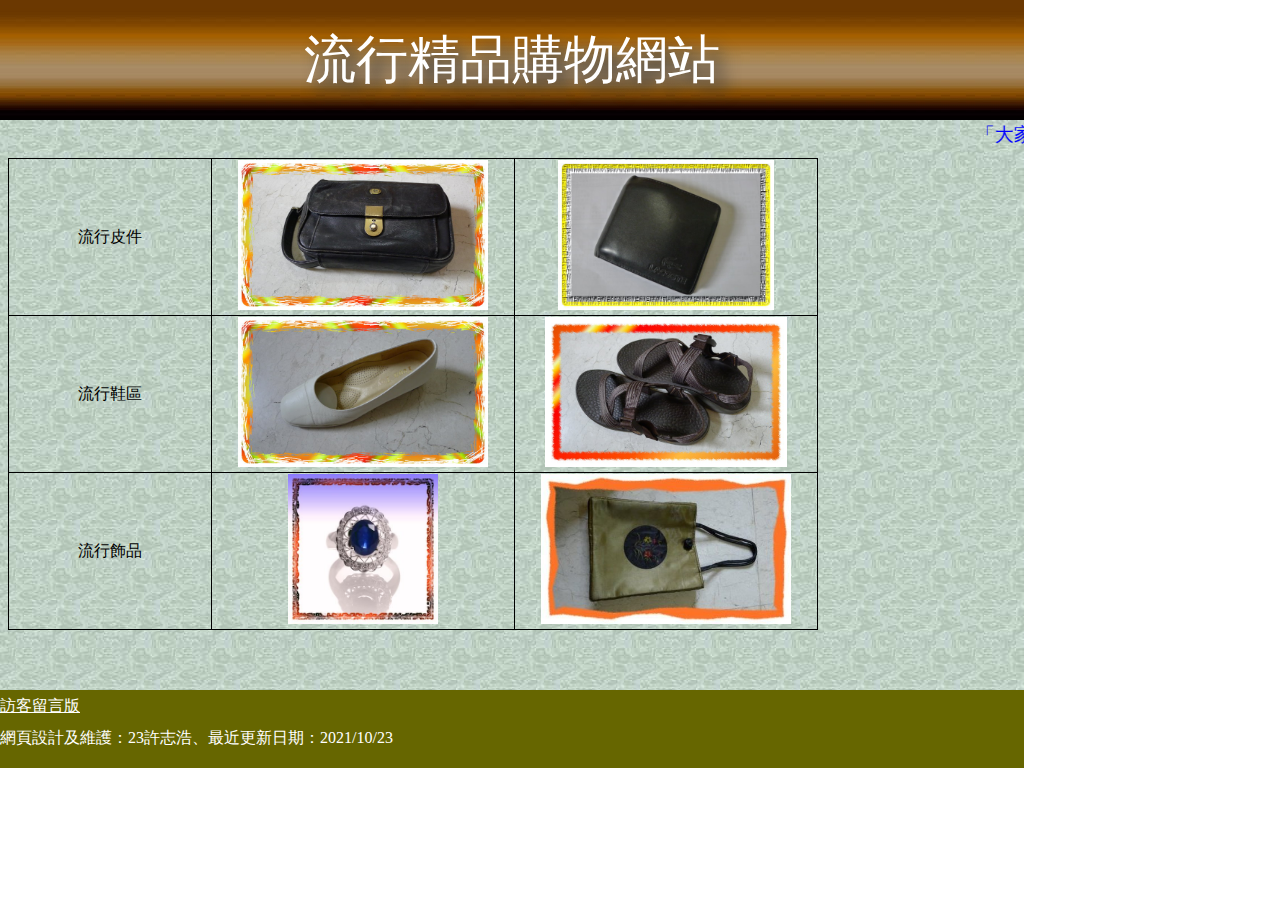
<file: index.html>
<!DOCTYPE html>
<html lang="en">
<head>
    <meta charset="UTF-8">
    <meta http-equiv="X-UA-Compatible" content="IE=edge">
    <meta name="viewport" content="width=device-width, initial-scale=1.0">
    <title>網路行銷購物網</title>
    <link rel="stylesheet" href="./css/style.css">
</head>
<body class="main">
    <header class="top" onclick="window.open('./index.html')">
<p>流行精品購物網站</p>
    </header>
<main class="main-content">
    
  <section class="marquee">
      <marquee behavior="" direction="">「大家來購物網！精品商品特價大拍賣！要買
        要快！</marquee>
    
  </section>
  <iframe  class="content" src="./main.html" name="MyFrame" frameborder="0"></iframe>
  
</main>
<footer class="footer">
    <a href="./results/message.html" target="MyFrame">訪客留言版</a><br>
    <p>網頁設計及維護：23許志浩、最近更新日期：2021/10/23</p>
    
</footer>


</body>
</html>
</file>
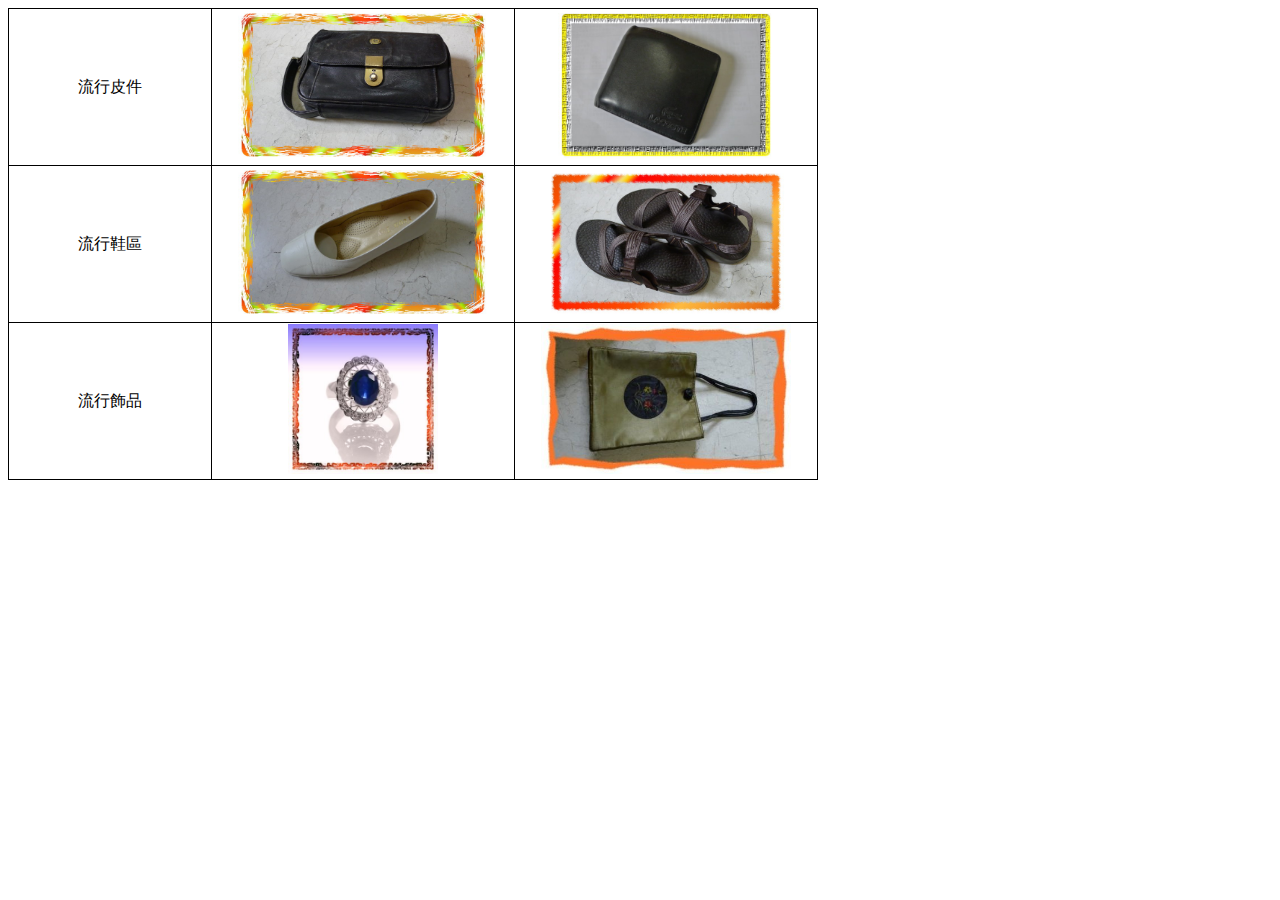
<file: main.html>
<!DOCTYPE html>
<html lang="en">
<head>
    <meta charset="UTF-8">
    <meta http-equiv="X-UA-Compatible" content="IE=edge">
    <meta name="viewport" content="width=device-width, initial-scale=1.0">
    <title>Document</title>
    <style>
        table,td{
    border: 1px solid black;
    border-collapse: collapse;
    text-align: center;
    vertical-align:middle;
}
table img{
    height: 150px;
    width: auto;
}
td{
    height: 150px;
}
.column1{
    width: 200px;
}
.column2{
    width: 300px;
}
.column3{
    width: 300px;
}
    </style>
</head>
<body>
    
        <table>
            <tr>
                <td class="column1">流行皮件</td>
                <td class="column2"><a href="./results/leather1.html" target="_blank"><img src="./images/0403.jpg" alt=""></a></td>
                <td class="column3"><a href="./results/leather2.html" target="_blank"><img src="./images/0404.jpg" alt=""></a></td>
            </tr>
            <tr>
                <td class="column1">流行鞋區</td>
                <td class="column2"><img src="./images/0405.jpg" alt=""></td>
                <td class="column3"><img src="./images/0406.jpg" alt=""></td>
            </tr>
            <tr>
                <td class="column1">流行飾品</td>
                <td class="column2"><img src="./images/0407.jpg" alt=""></td>
                <td class="column3"><img src="./images/0408.jpg" alt=""></td>
            </tr>
        </table>
         
</body>
</html>
</file>
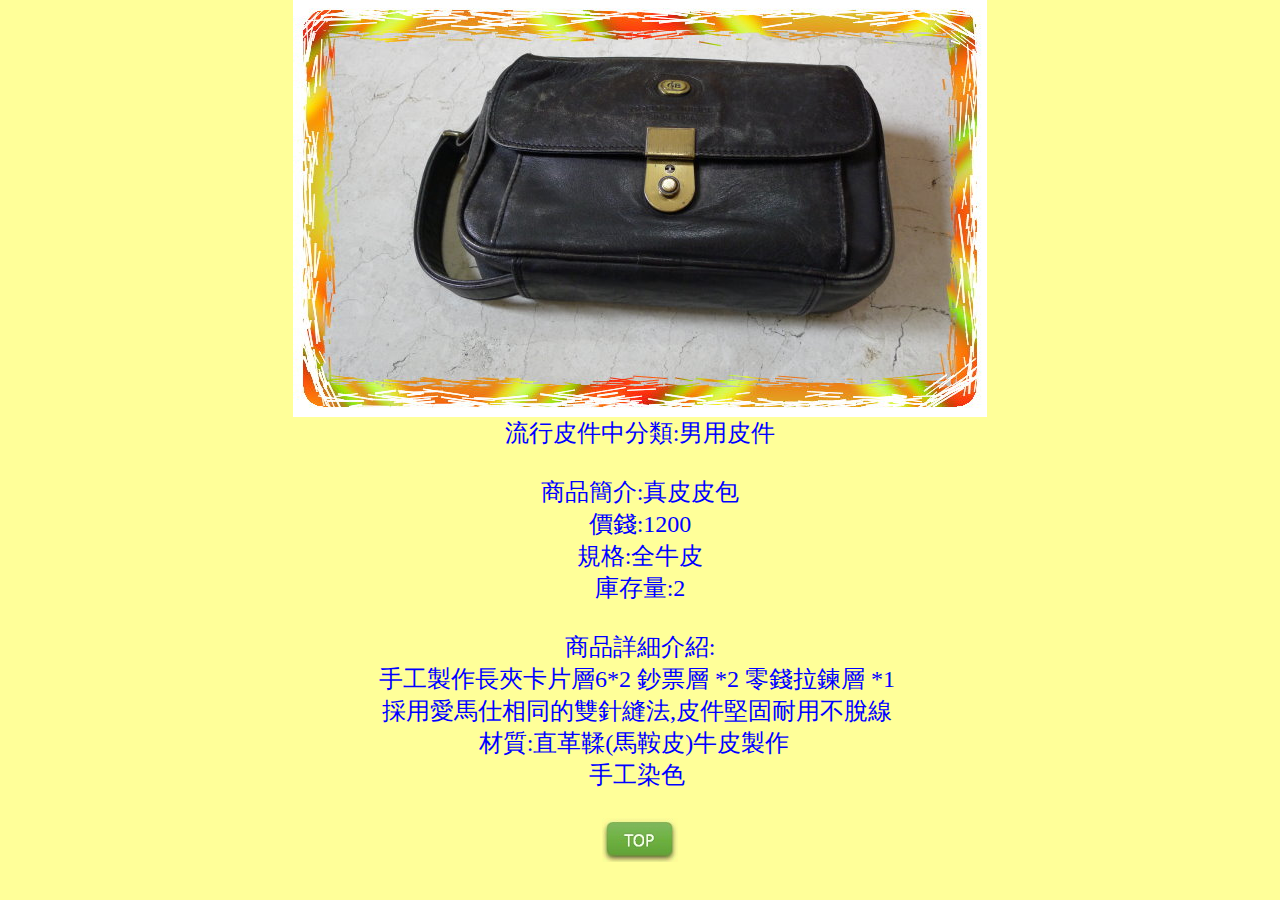
<file: results/leather1.html>
<!DOCTYPE html>
<html lang="en">

<head>
    <meta charset="UTF-8">
    <meta http-equiv="X-UA-Compatible" content="IE=edge">
    <meta name="viewport" content="width=device-width, initial-scale=1.0">
    <title>Document</title>
    <style>
        * {
            background-color: #ffff99;
            margin: 0px;

        }

        .main {
            display: flex;
            justify-content: center;
            flex-direction: column;
            text-align: center;
        }

        pre {
            color: #0000ff;
            font-family: "標楷體";
            font-size: 24px;
        }

        img {
            margin: 0px auto;
        }
    </style>
</head>

<body class="main">
    <img src="../images/0403.jpg" width="694px" height="417px" alt="真皮皮包">
    <pre>
流行皮件中分類:男用皮件

商品簡介:真皮皮包
價錢:1200
規格:全牛皮
庫存量:2

商品詳細介紹:
手工製作長夾卡片層6*2 鈔票層 *2 零錢拉鍊層 *1 
採用愛馬仕相同的雙針縫法,皮件堅固耐用不脫線 
材質:直革鞣(馬鞍皮)牛皮製作  
手工染色 
    </pre>
    <a href="#"><img src="../images/0409.jpg" alt=""></a>

</body>

</html>
</file>
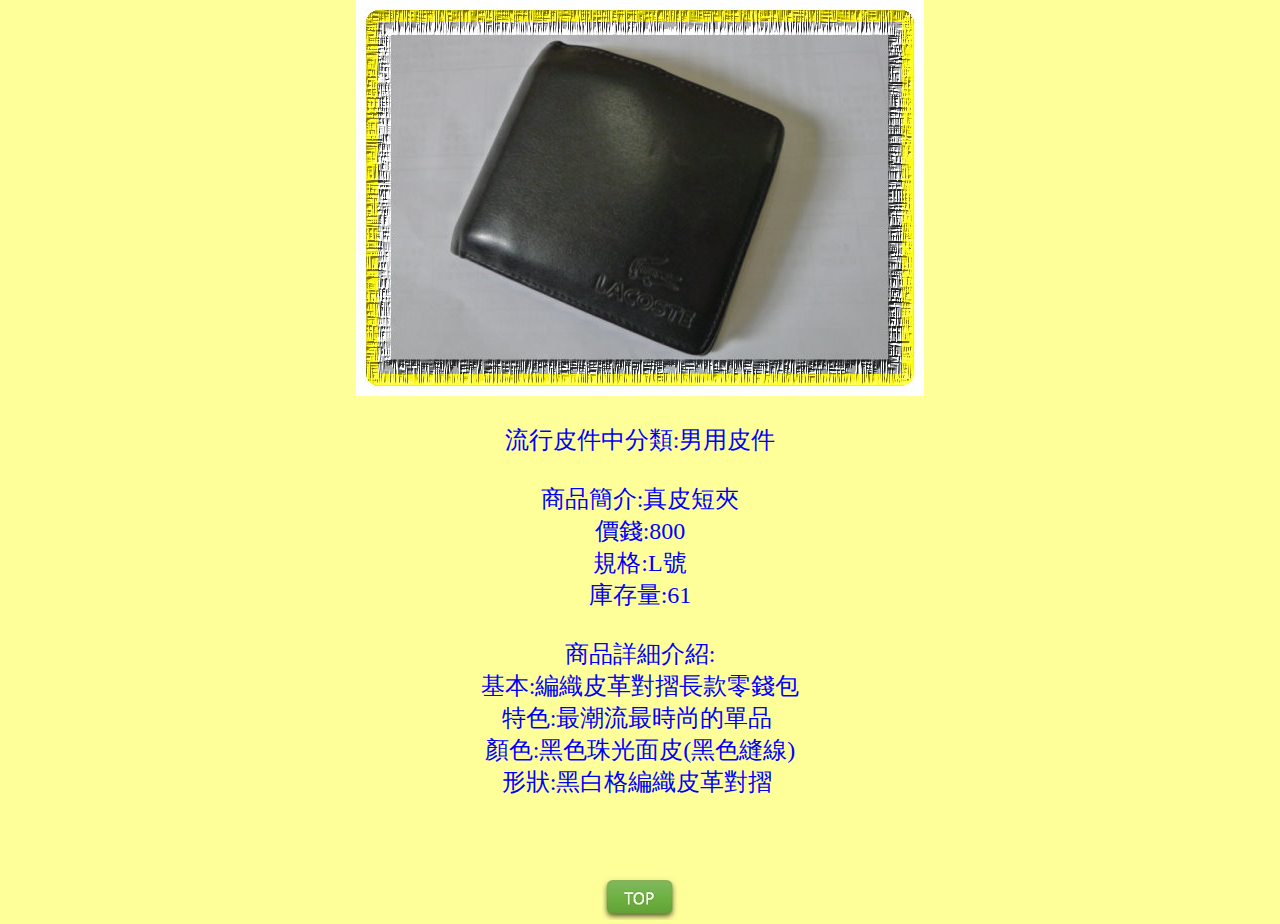
<file: results/leather2.html>
<!DOCTYPE html>
<html lang="en">

<head>
    <meta charset="UTF-8">
    <meta http-equiv="X-UA-Compatible" content="IE=edge">
    <meta name="viewport" content="width=device-width, initial-scale=1.0">
    <title>Document</title>
    <style>
        .main {
            background-color: #ffff99;
            text-align: center;
            margin: 0px;
        }

        img {
            margin: 0px auto;
        }

        pre {
            color: #0000ff;
            font-family: "標楷體";
            font-size: 24px;
        }
    </style>
</head>

<body class="main">
    <img src="../images/0404.jpg" width="568px" height="396px" alt="真皮短夾">
    <pre>
流行皮件中分類:男用皮件

商品簡介:真皮短夾
價錢:800
規格:L號
庫存量:61

商品詳細介紹:
基本:編織皮革對摺長款零錢包
特色:最潮流最時尚的單品 
顏色:黑色珠光面皮(黑色縫線)
形狀:黑白格編織皮革對摺 

    </pre>
    <a href="#"><img src="../images/0409.jpg" alt=""></a>
</body>

</html>
</file>
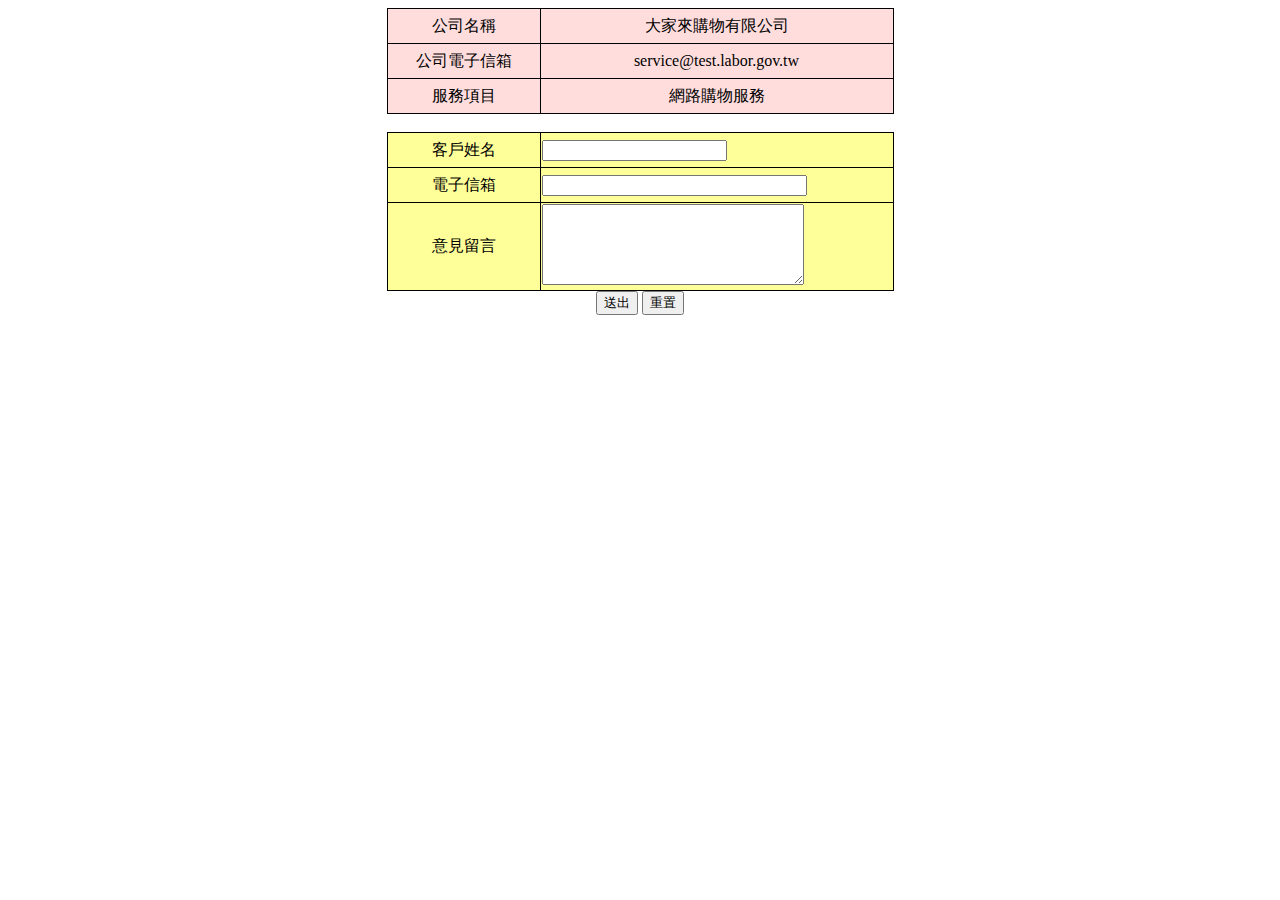
<file: results/message.html>
<!DOCTYPE html>
<html lang="en">

<head>
    <meta charset="UTF-8">
    <meta http-equiv="X-UA-Compatible" content="IE=edge">
    <meta name="viewport" content="width=device-width, initial-scale=1.0">
    <title>Document</title>
    <style>
        .main {
            display: flex;
            flex-direction: column;
            align-items: center;
        }

        table {
            background-color: #ffdddd;
            border-collapse: collapse;
        }

        td {
            height: 32px;
            text-align: center;
            border: 1px solid black;
        }

        .column1 {
            width: 150px;
        }

        .column2 {
            width: 350px;
        }

        .table2 {
            background-color: #ffff99;
            text-align: center;
            vertical-align: middle;
        }

        .table2 td {
            height: 32px;
        }

        .table2-column1 {
            width: 150px;
        }

        .table2-column2 {
            width: 350px;
        }
    </style>
    <script>
        function send() {
            alert("歡迎蒞臨本網站，您的寶貴意見我們會儘速處理與回覆，謝謝！");
        }
        function reset() {
            document.getElementById("name").value = "";
            document.getElementById("email").value = "";
            document.getElementById("msg").value = "";
        }
    </script>
</head>

<body class="main">
    <table>
        <tr>
            <td class="column1">公司名稱</td>
            <td class="column2">大家來購物有限公司</td>
        </tr>
        <tr>
            <td>公司電子信箱</td>
            <td>service@test.labor.gov.tw</td>
        </tr>
        <tr>
            <td>服務項目</td>
            <td>網路購物服務</td>
        </tr>
    </table>
    <br>
    <table class="table2">
        <tr>
            <td class="table2-column1">客戶姓名</td>
            <td style="text-align: left;" class="table2-column2"><input type="text" name="" size="20" id="name"></td>
        </tr>
        <tr>
            <td>電子信箱</td>
            <td style="text-align: left;"><input type="text" name="" size="30" id="email"></td>
        </tr>
        <tr>
            <td>意見留言</td>
            <td style="text-align: left;"><textarea name="" id="msg" cols="30" rows="5"></textarea></td>
        </tr>
    </table>
    <nav>
        <input type="button" value="送出" onclick="send()">
        <input type="button" value="重置" onclick="reset()">
    </nav>

</body>

</html>
</file>
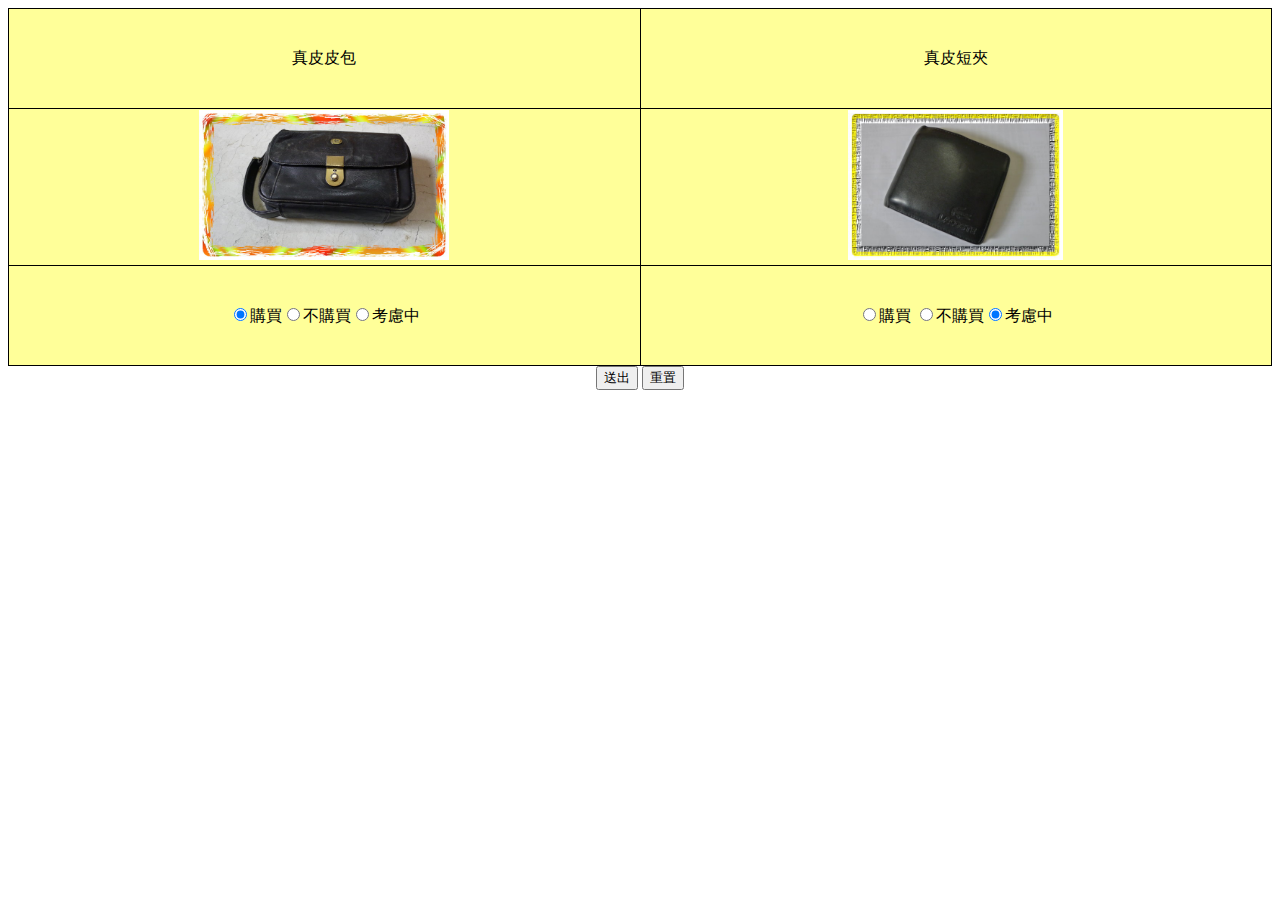
<file: results/purchase.html>
<!DOCTYPE html>
<html lang="en">

<head>
    <meta charset="UTF-8">
    <meta http-equiv="X-UA-Compatible" content="IE=edge">
    <meta name="viewport" content="width=device-width, initial-scale=1.0">
    <title>Document</title>
    <style>
        .main {
            text-align: center;
            display: flex;
            flex-direction: column;
        }

        table {
            background-color: #ffff99;
            text-align: center;
            border: 1px solid black;
            border-collapse: collapse;
        }

        td {
            border: 1px solid black;
            width: 400px;
            vertical-align: middle;
        }

        .row1,
        .row3 {
            height: 100px;
        }

        .row2 {
            height: 150px;
        }

        .row2 img {
            height: 150px;
            width: auto;

        }
    </style>
    <script>
        function send() {
            buy1 = document.querySelector("input[name='buy1']:checked").value;
            buy2 = document.querySelector("input[name='buy2']:checked").value;
            alert("流行皮件選購確認：\n真皮皮包：" + buy1 + "\n真皮短夾：" + buy2);

        }
        function reset() {
            resetRadioButtons("buy1", 0);
            resetRadioButtons("buy2", 2);
        }
        function resetRadioButtons(name, def) {
            elm = document.querySelector("input[name='" + name + "']:checked");
            if (elm) {
                elm.checked = false;
            }
            document.querySelectorAll("input[name='" + name + "']")[def].checked = true;
        }
    </script>
</head>

<body class="main">
    <table>
        <tr class="row1">
            <td>真皮皮包</td>
            <td>真皮短夾</td>
        </tr>
        <tr class="row2">
            <td><img src="../images/0403.jpg" alt=""></td>
            <td><img src="../images/0404.jpg" alt=""></td>
        </tr>
        <tr class="row3">



            <td>
                <input type="radio" name="buy1" id="" value="購買" checked>購買<input type="radio" name="buy1" id=""
                    value="不購買">不購買<input type="radio" name="buy1" id="" value="考慮中">考慮中
            </td>
            <td>
                <input type="radio" name="buy2" id="" value="購買">購買
                <input type="radio" name="buy2" id="" value="不購買">不購買<input type="radio" name="buy2" id="" value="考慮中"
                    checked>考慮中
            </td>

        </tr>
    </table>
    <nav class="nav">
        <input type="button" value="送出" onclick="send()">
        <input type="button" value="重置" onclick="reset()">

    </nav>
</body>

</html>
</file>
<file: css/style.css>
*{
    box-sizing: border-box;
    margin: 0px;
}
.main{
    height: 768px;
    width: 1024px;
    display: flex;
    flex-direction: column;
}
/* top */
.top{
    flex-basis: 120px;
    width: 100%;
    background-image: url('../images/0401.jpg');
    text-align: center;   
    font-size: 52px;
    font-family: "標楷體";
    color: #ffffff;
    text-shadow: 10px 10px 15px #333333;
    display: flex;
    justify-content: center;
    align-items: center;
    cursor: pointer;
}
/* main-content */
.main-content{
    flex-basis: calc(100% - 120px - 78px);
    width: 100%;
    display: flex;
    flex-direction: column;
    background-image: url(../images/0402.jpg);
}
/* main-content .marquee */
.marquee{
    flex-basis: 30px;
    width: 100%;
    /* background-color: cornflowerblue; */
    
    font-family: "標楷體";
    color: #0000ff;
    font-size: 19px;
    display: flex;
    align-items: center;
}
/* main-content .content */
.content{
    flex-basis: calc(100% - 30px);
    width: 100%;
    /* background-color: chocolate; */
}


/* footer */
.footer{
    flex-basis: 78px;
    width: 100%;
    background-color: #666600;
    color:#ffffff;
    font-family: "標楷體";
    line-height: 2;
    text-align: left;
}
.footer>a:link{
color:#ffffff;
}
.footer>a:visited{
color:#ff9999;
}
</file>
